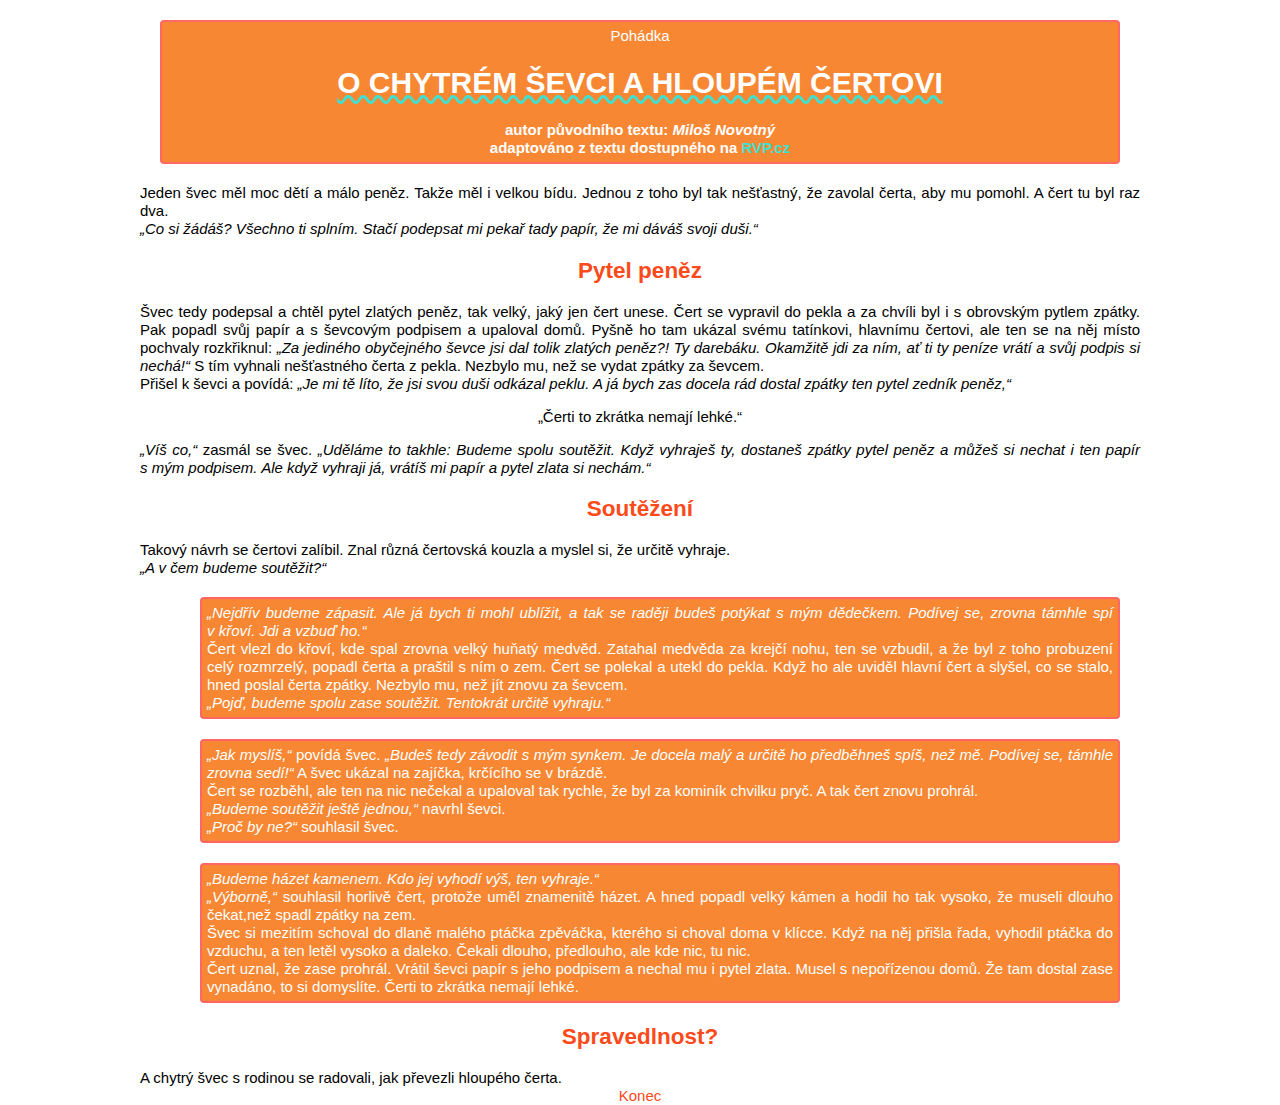
<file: index.html>
<!DOCTYPE html>
<html>
<head>
  <title>O chytrém ševci a hloupém čertovi</title>
  <meta charset="utf-8">
 
  <link rel="stylesheet" href="style.css" type="text/css">
 
</head>
<body>
  <div class="content">
    <header>
      <p class="zanr">Pohádka</p>
    
      <h1>O chytrém ševci a hloupém čertovi</h1>
    
      <p class="autor">autor původního textu: <span class="name">Miloš Novotný</span></p>
      
      <p class="zdroj">adaptováno z textu dostupného na <a href="http://dum.rvp.cz/materialy/pohadka-o-chytrem-sevci-a-hloupem-certovi.html">RVP.cz</a></p>
    </header>
    
    <section id="uvod">
      <p>Jeden švec měl moc dětí a málo peněz. Takže měl i velkou bídu. Jednou z toho byl tak nešťastný, že zavolal čerta, aby mu pomohl. A čert tu byl raz dva.</p>

      <p><i>„Co si žádáš? Všechno ti splním. <em>Stačí podepsat mi pekař tady papír, že mi dáváš svoji duši.</em>“</i></p>
    </section>
    
    <section id="pytel">
      <h2>Pytel peněz</h2>

      <p>Švec tedy podepsal a chtěl pytel zlatých peněz, tak velký, jaký jen čert unese. Čert se vypravil do pekla a za chvíli byl i s obrovským pytlem zpátky. Pak popadl svůj papír a  s ševcovým podpisem a upaloval domů. Pyšně ho tam ukázal svému tatínkovi, hlavnímu čertovi, ale ten se na něj místo pochvaly rozkřiknul: <i>„Za jediného obyčejného ševce jsi dal tolik zlatých peněz?! Ty darebáku. Okamžitě jdi za ním, ať ti ty peníze vrátí a svůj podpis si nechá!“</i> S tím vyhnali nešťastného čerta z pekla. Nezbylo mu, než se vydat zpátky za ševcem.</p>

      <p>Přišel k ševci a povídá: <i>„Je mi tě líto, že jsi svou duši odkázal peklu. A já bych zas docela rád dostal zpátky ten pytel zedník peněz,“</i></p>
      
      <aside>
        <blockquote>
          „Čerti to zkrátka nemají lehké.“
        </blockquote>
      </aside>

      <p><i>„Víš co,“</i> zasmál se švec. <i>„Uděláme to takhle: Budeme spolu soutěžit. Když vyhraješ ty, dostaneš zpátky pytel peněz a můžeš si nechat i ten papír s mým podpisem. Ale když vyhraji já, vrátíš mi papír a pytel zlata si nechám.“</i></p>
    </section>
    
    <section id="soutez">
      <h2>Soutěžení</h2>

      <p>Takový návrh se čertovi zalíbil. Znal různá čertovská kouzla a myslel si, že určitě vyhraje.</p>

      <p><i>„A v čem budeme soutěžit?“</i></p>

      <ol>
        <li>
          <p><i>„Nejdřív budeme zápasit. Ale já bych ti mohl ublížit, a tak se raději budeš potýkat s mým dědečkem. Podívej se, zrovna támhle spí v křoví. Jdi a vzbuď ho.“</i></p>

          <p>Čert vlezl do křoví, kde spal zrovna velký huňatý medvěd. Zatahal medvěda za krejčí nohu, ten se vzbudil, a že byl z toho probuzení celý rozmrzelý, popadl čerta a praštil s ním o zem. Čert se polekal a utekl do pekla. Když ho ale uviděl hlavní čert a slyšel, co se stalo, hned poslal čerta zpátky. Nezbylo mu, než jít znovu za ševcem.</p>

          <p><i>„Pojď, budeme spolu zase soutěžit. Tentokrát určitě vyhraju.“</i></p>
        </li>
        <li>
          <p><i>„Jak myslíš,“</i> povídá švec. <i>„Budeš tedy závodit s mým synkem. Je docela malý a určitě ho předběhneš spíš, než mě. Podívej se, támhle zrovna sedí!“</i> A švec ukázal na zajíčka, krčícího se v brázdě.</p>

          <p>Čert se rozběhl, ale ten na nic nečekal a upaloval tak rychle, že byl za kominík chvilku pryč. A tak čert znovu prohrál.</p>

          <p><i>„Budeme soutěžit ještě jednou,“</i> navrhl ševci.</p>
          
          <p><i>„Proč by ne?“</i> souhlasil švec.</p>
        </li>
        <li>
          <p><i>„Budeme házet kamenem. Kdo jej vyhodí výš, ten vyhraje.“</i></p>

          <p><i>„Výborně,“</i> souhlasil horlivě čert, protože uměl znamenitě házet. A hned popadl velký kámen a hodil ho tak vysoko, že museli dlouho čekat,než spadl zpátky na zem.</p>

          <p>Švec si mezitím schoval do dlaně malého ptáčka zpěváčka, kterého si choval doma v klícce. Když na něj přišla řada, vyhodil ptáčka do vzduchu, a ten letěl vysoko a daleko. Čekali dlouho, předlouho, ale kde nic, tu nic.</p>

          <p>Čert uznal, že zase prohrál. Vrátil ševci papír s jeho podpisem a nechal mu i pytel zlata. Musel s nepořízenou domů. Že tam dostal zase vynadáno, to si domyslíte. Čerti to zkrátka nemají lehké.</p>
        </li>
      </ol>
    </section>
      
    <section id="zaver">
      <h2>Spravedlnost?</h2>
      
      <p>A chytrý švec s rodinou se radovali, jak převezli hloupého čerta.</p>
    </section>

    <footer>
      <p>Konec</p>
    </footer>

  </div>
</body>
</html>
</file>
<file: style.css>
body {
      font: 15px arial, sans-serif;
      text-align: justify;
      width: 1000px;
      margin: 0 auto; 
      line-height: 1.2;
    }
    
    h1 {
      text-align: center;
      text-transform: uppercase;
      text-decoration: underline wavy turquoise;
    }
    
    h2, footer {
      color: #fc4a1a;
      text-align: center;
    }
    
    p {
      margin: 0 auto;
    }
    
    header {
      text-align: center;
      margin: 20px;
      color: white;
      padding: 5px;
      border-radius: 4px;
      background-color: #f78733;
      border: 2px solid #ff6666; 
    }
    
    blockquote{
      text-align: center;
      font: italic;
    }
    
    ol li {
      margin: 20px;
      padding: 5px;
      border-radius: 4px;
      background-color: #f78733;
      border: 2px solid #ff6666;
      color: white;  
    }                          
                                              
    .autor, .zdroj{
      font-weight: bold;
    }
    
    .name {
      font-style: italic;
    }
    
    a {
      text-decoration: none;
      color: turquoise;
    }
    
    a:hover {
      color: #ff6666;
    }
</file>
